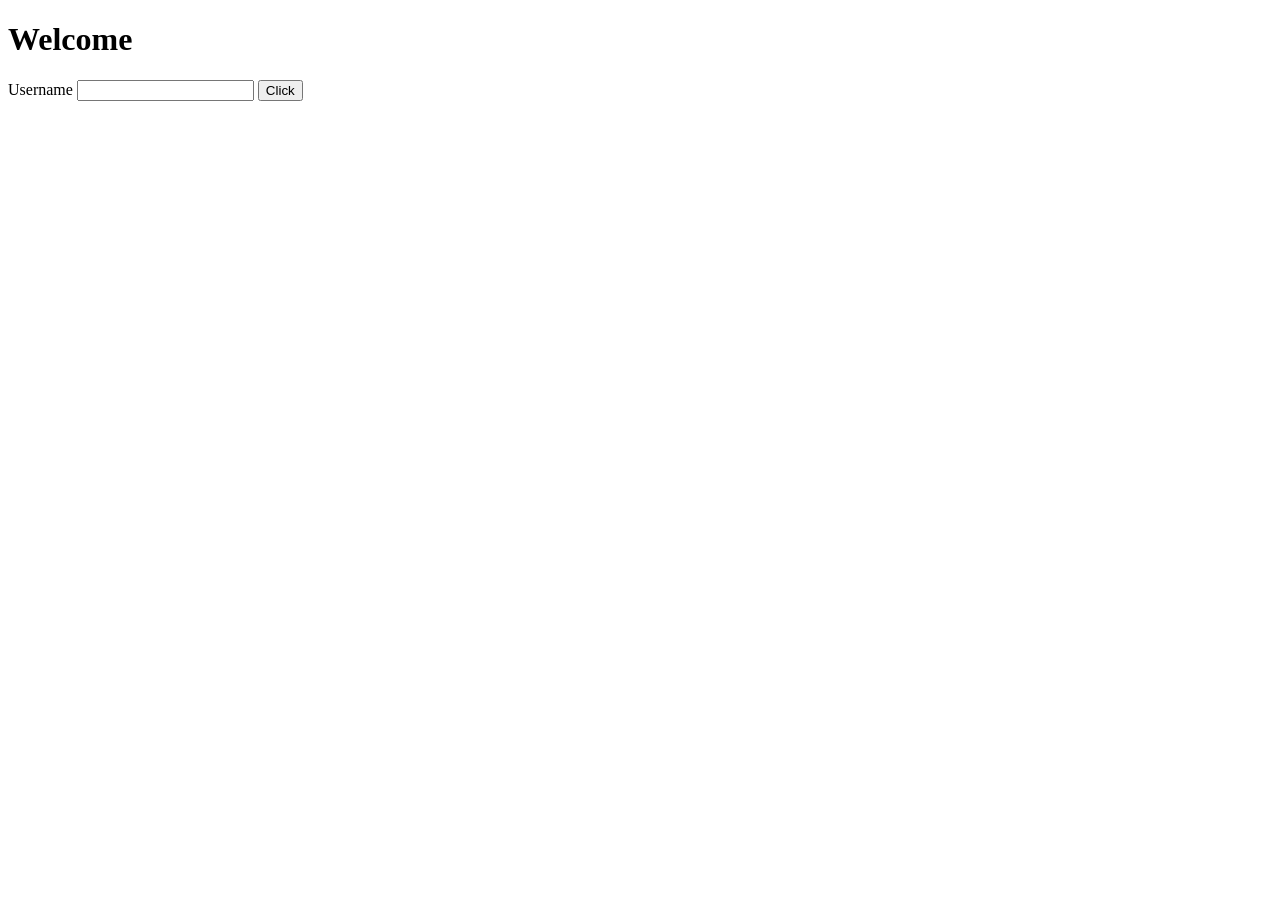
<file: Assignments/html/assignment.html>
<!DOCTYPE html>
<html>
    <head>
        <title>Javascript learning</title>
    </head>
    <body>

        <h1 id="myH1">Welcome</h1>

        <label>Username</label>
        <input id="myinput">
        <button id="mybutton">Click</button>
        
    </body>
</html>
</file>
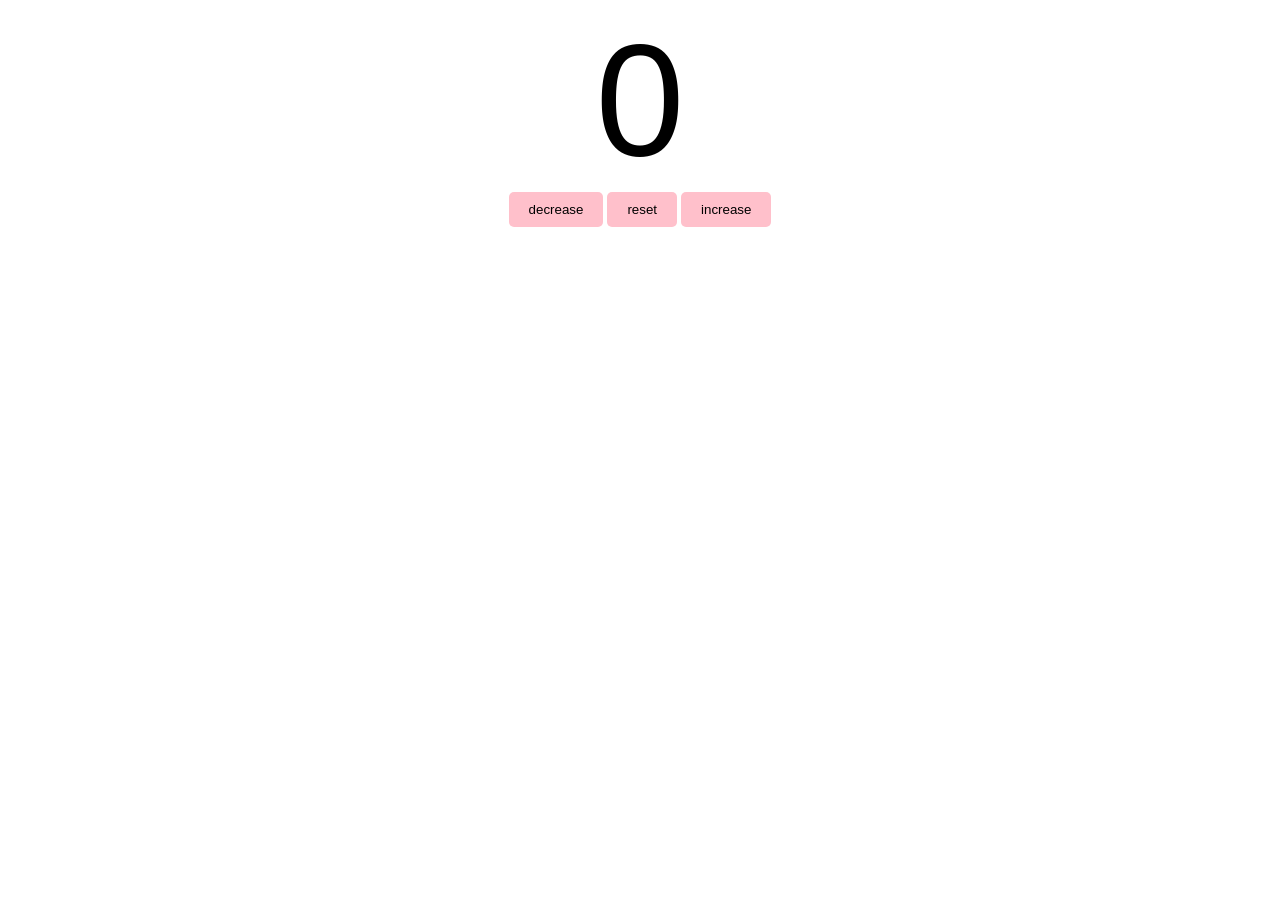
<file: Assignments/html/counter.html>
<!DOCTYPE html>
<html>
    <head>
        <title>Javascript learning</title>
        <link rel="stylesheet" href="../css/counter.css">
    </head>
    <body>

        <label id="countLabel">0</label>

        <div class="btnContainer">
        <button id="decreaseBtn" class="btn">decrease</button>
        <button id="resetBtn"  class="btn">reset</button>
        <button id="increaseBtn"  class="btn">increase</button>
        </div>
    

        <script src="../js/counter.js"> </script>
    </body>
</html>
</file>
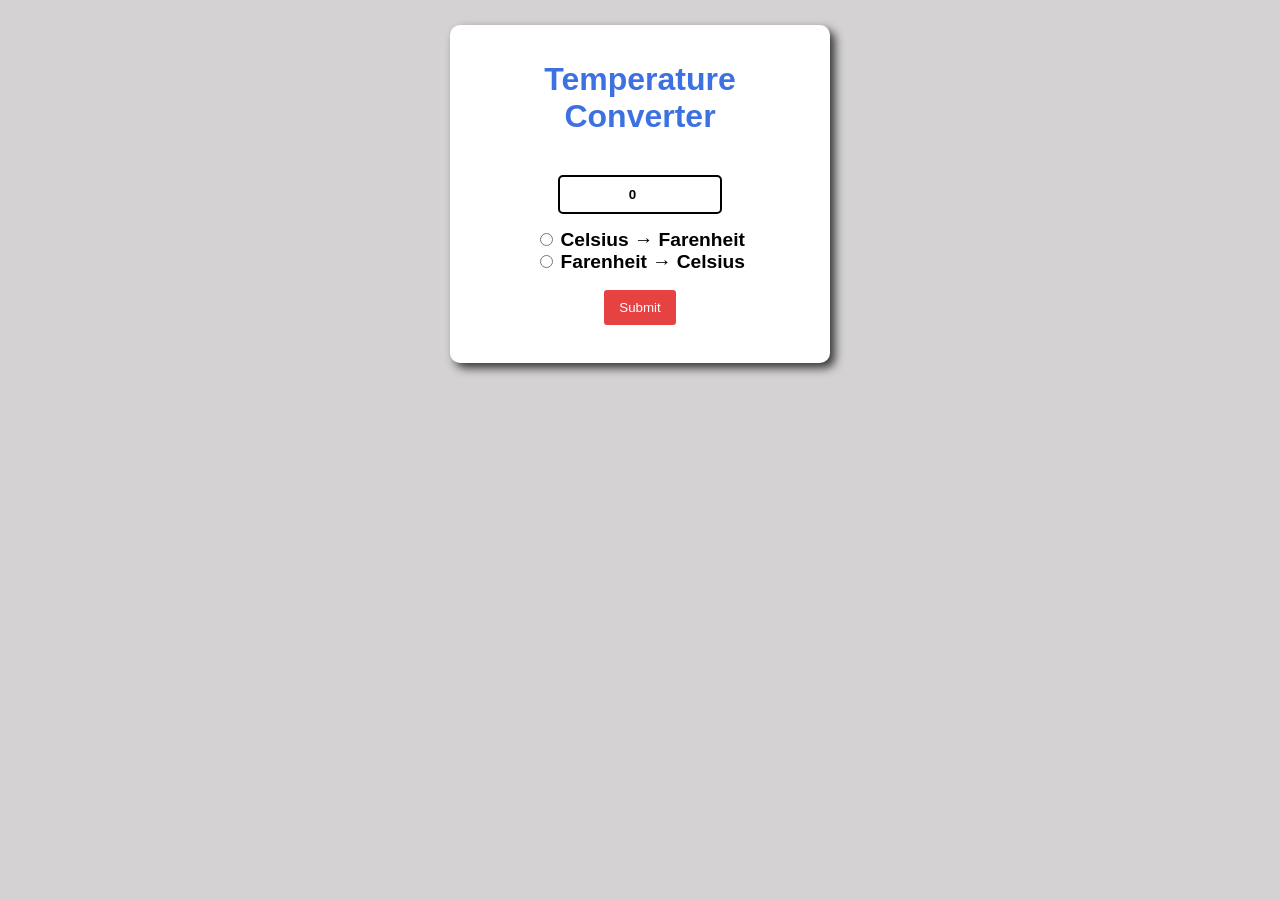
<file: Assignments/html/temperature.html>
<!DOCTYPE html>
<html>
    <head>
        <title></title>
        <link rel="stylesheet" href="../css/temperature.css">
    </head>
    <body>
        <form>
        <h1>Temperature Converter  </h1><br>

        <input type="number" id="textBox" value="0"><br>
        
        <input type="radio" id="toFarenheit" name="unit">
        <label for="toFarenheit">Celsius → Farenheit </label><br>

        <input type="radio" id="toCelsius" name="unit">
        <label for="toCelsius">Farenheit → Celsius</label><br>

        <button type="button" onclick=convert()>Submit</button>
        <p id="result"></p>
        </form>

        <script src="../js/temperature.js"></script>
    </body>
</html>
</file>
<file: Assignments/css/counter.css>
#countLabel{
    display: block;
    text-align: center;
    font-size: 10em;
    font-family: Helvetica;
}

.btnContainer{
    text-align: center;
   
}

.btn{
    padding:10px  20px;
    color:black;
    background-color:pink;
    border: 5px;
    border-color: black;
    border-radius: 5px;
    transition: background-color 0.2s;
    cursor:pointer;
}

.btn:hover{
    background-color: skyblue;
}
</file>
<file: Assignments/css/temperature.css>
body{
    font-family: Arial, Helvetica, sans-serif;
    background-color: rgba(212, 210, 210, 0.981);
}

h1{
    color:rgb(61, 113, 226);
}

form{
    max-width: 350px;
    margin: auto;
    margin-top : 25px;
    background-color: white;
    padding: 15px;
    text-align: center;
    box-shadow: 5px 5px 10px rgba(31, 31, 31, 0.871);
    border-radius: 10px;
}

#textBox{
    padding: 10px;
    text-align: center;
    width: 40%;
    border: 2px solid;
    border-radius: 5px;
    font-weight: bold;
    margin-bottom: 15px;
}
label{
    font-size: 1.2em;
    font-weight: bold;
  
}

button{
    margin-top: 15px;
    padding: 10px 15px;
    background-color: rgba(227, 30, 30, 0.84);
    color: white;
    border: 2px solid;
     border-radius: 5px;
    cursor: pointer;
}
button:hover{
    background-color:  rgba(233, 7, 7, 0.84);;
}

p{
    font-size: 1.3em;
    font-weight: bold;
}
</file>
